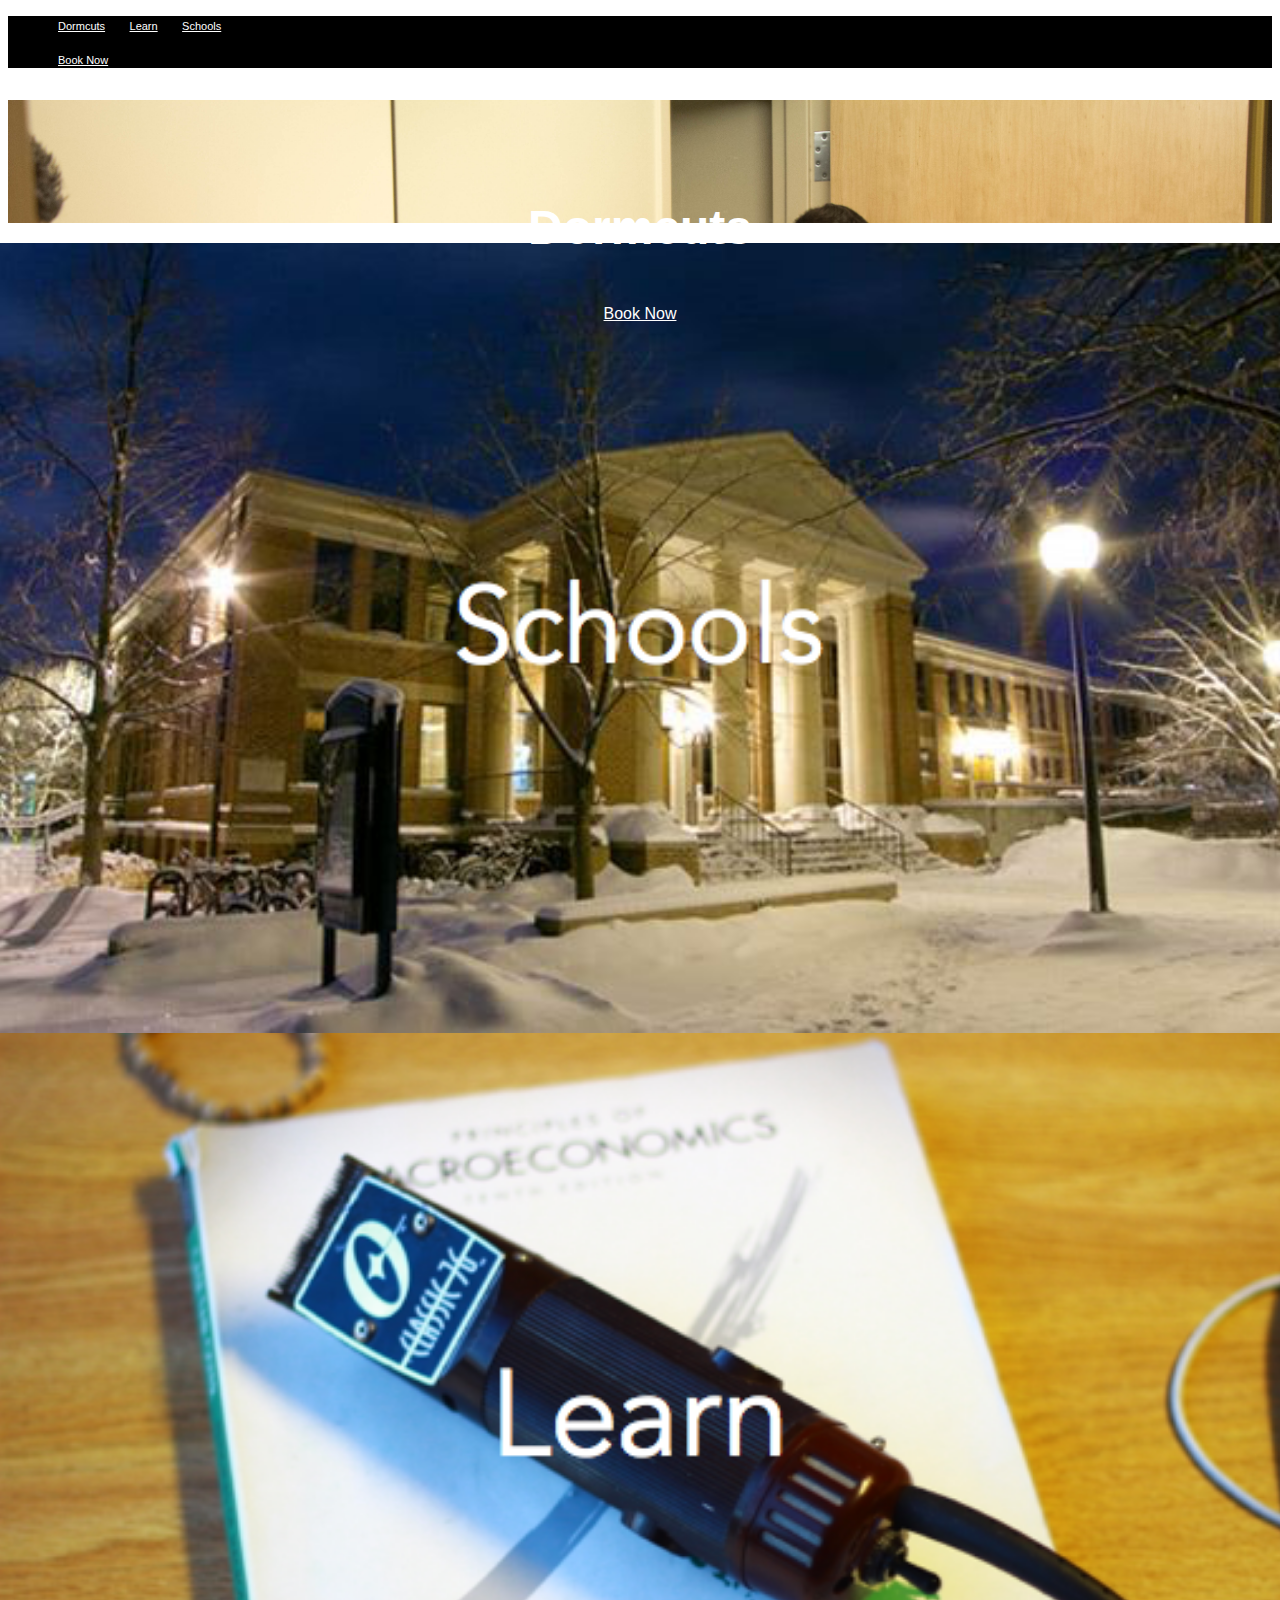
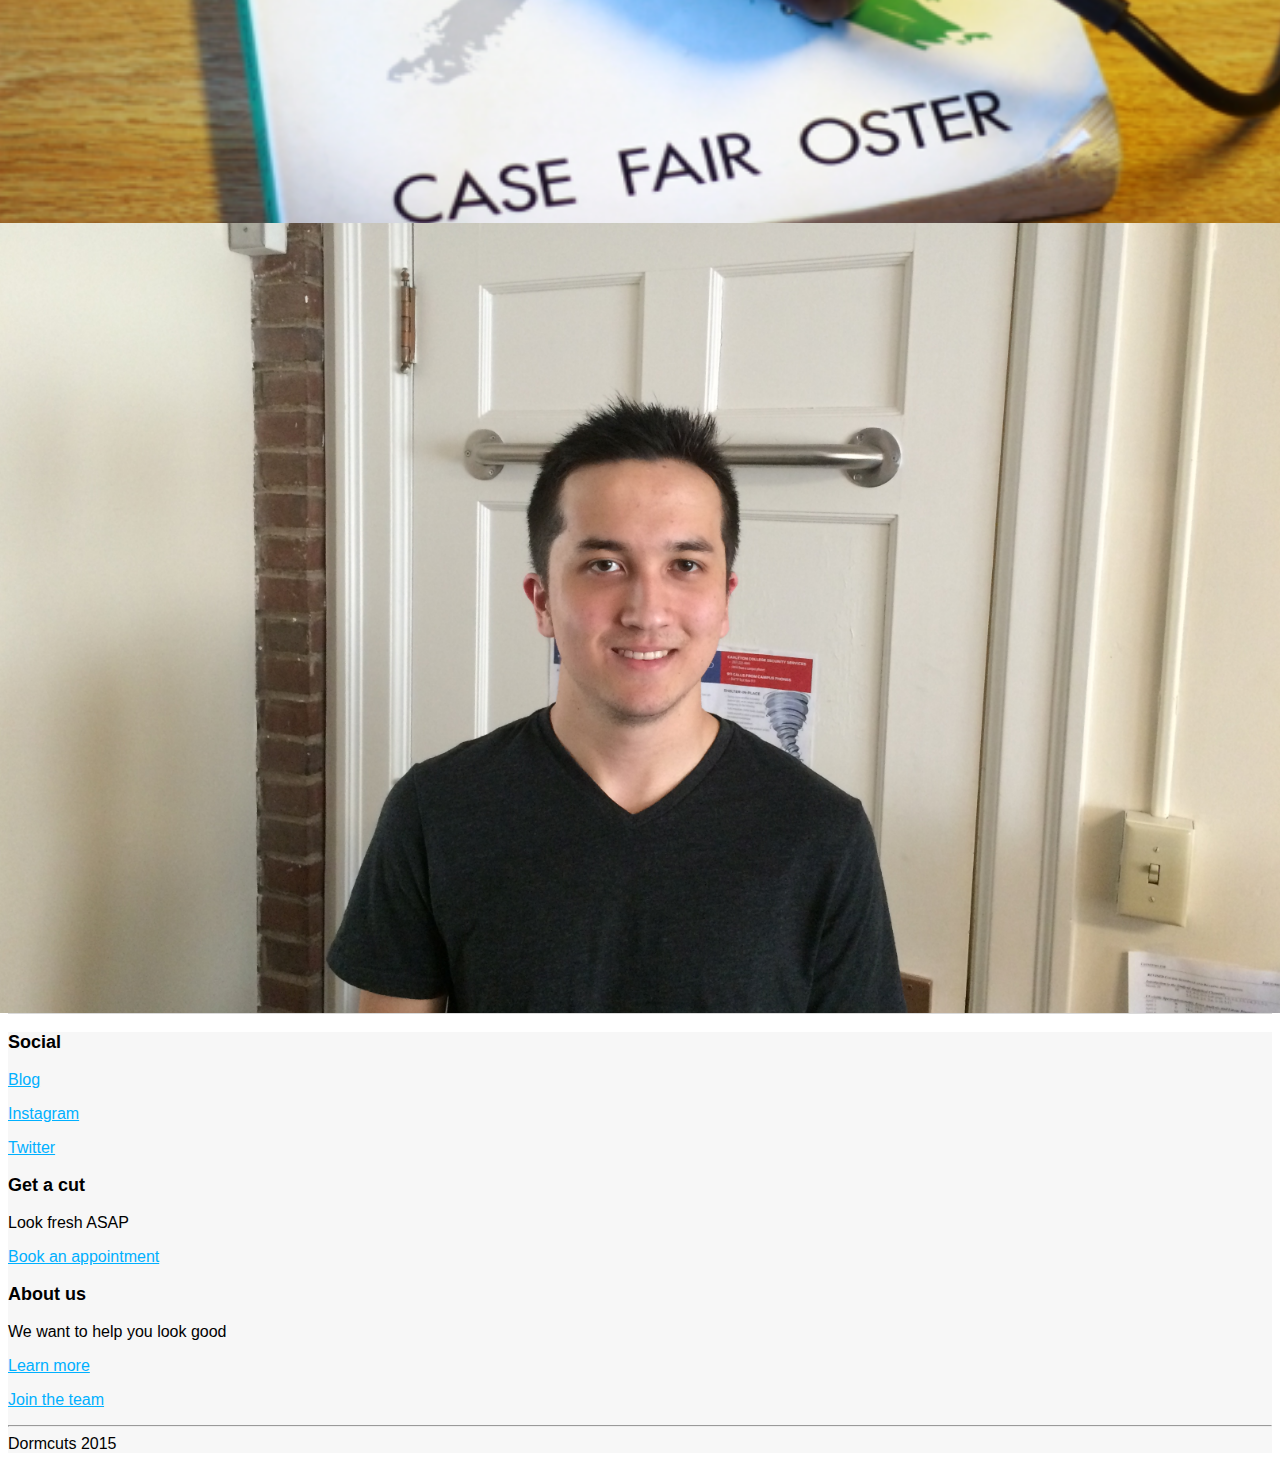
<file: index.html>
<!DOCTYPE html>
<html>

  <head>
    <link href="http://s3.amazonaws.com/codecademy-content/courses/ltp/css/shift.css" rel="stylesheet">

    <link rel="stylesheet" href="http://s3.amazonaws.com/codecademy-content/courses/ltp/css/bootstrap.css">
    <link rel="stylesheet" href="main.css">
    <link href='http://fonts.googleapis.com/css?family=Open+Sans' rel='stylesheet' type='text/css'>

  </head>

  <body>
    <div class="nav">
      <div class="container">
        <ul class="pull-left">
          <li><a href="/">Dormcuts</a></li>
          <li><a href="/learn/">Learn</a></li>
          <li><a href="/schools/">Schools</a></li>
        </ul>
        <ul class="pull-right">
          <li><a href="/book/">Book Now</a></li>
        </ul>
      </div>
    </div>

    <div class="jumbotron">
      <div class="container">
        <p>
          <h1>Dormcuts</h1>
          <br>
          <center>  <a type="button" class="btn-sm btn-primary" href="/book">Book Now</a> </center>
        </div>
        </p>
    </div>

    <div class="neighborhood-guides">
        <div>
          <div class="row">
            <div class="col-md-4">
              <div class="img" style="background-image: url('/assets/school.png');"></div>
            </div>
            <div class="col-md-4">
              <div class="img" style="background-image: url('/assets/learn.png');"></div>
            </div>
            <div class="col-md-4">
              <div class="img" style="background-image: url('/assets/shoes.jpg');"></div>
            </div>
          </div>
        </div>
    </div>

    <div class="learn-more">
	  <div class="container">
		<div class="row">
	      <div class="col-md-4">
			<h3>Social</h3>
			<p><a href="#">Blog</a></p>
      <p><a href="http://instagram.com/dormcuts">Instagram</a></p>
      <p><a href="http://twitter.com/dormcuts">Twitter</a></p>
	      </div>
		  <div class="col-md-4">
			<h3>Get a cut</h3>
			<p>Look fresh ASAP</p>
			<p><a href="#">Book an appointment</a></p>
		  </div>
		  <div class="col-md-4">
			<h3>About us</h3>
			<p>We want to help you look good</p>
			<p><a href="#">Learn more</a></p>
      <p>
        <a href="#">Join the team</a>
      </p>
		  </div>
	    </div>
	  </div>
    <footer class="container">
        <div class="row">
          <hr>
            <div class="col-lg-12">
                Dormcuts 2015
            </div>
        </div>
    </footer>
	</div>

  </body>
</html>
</file>
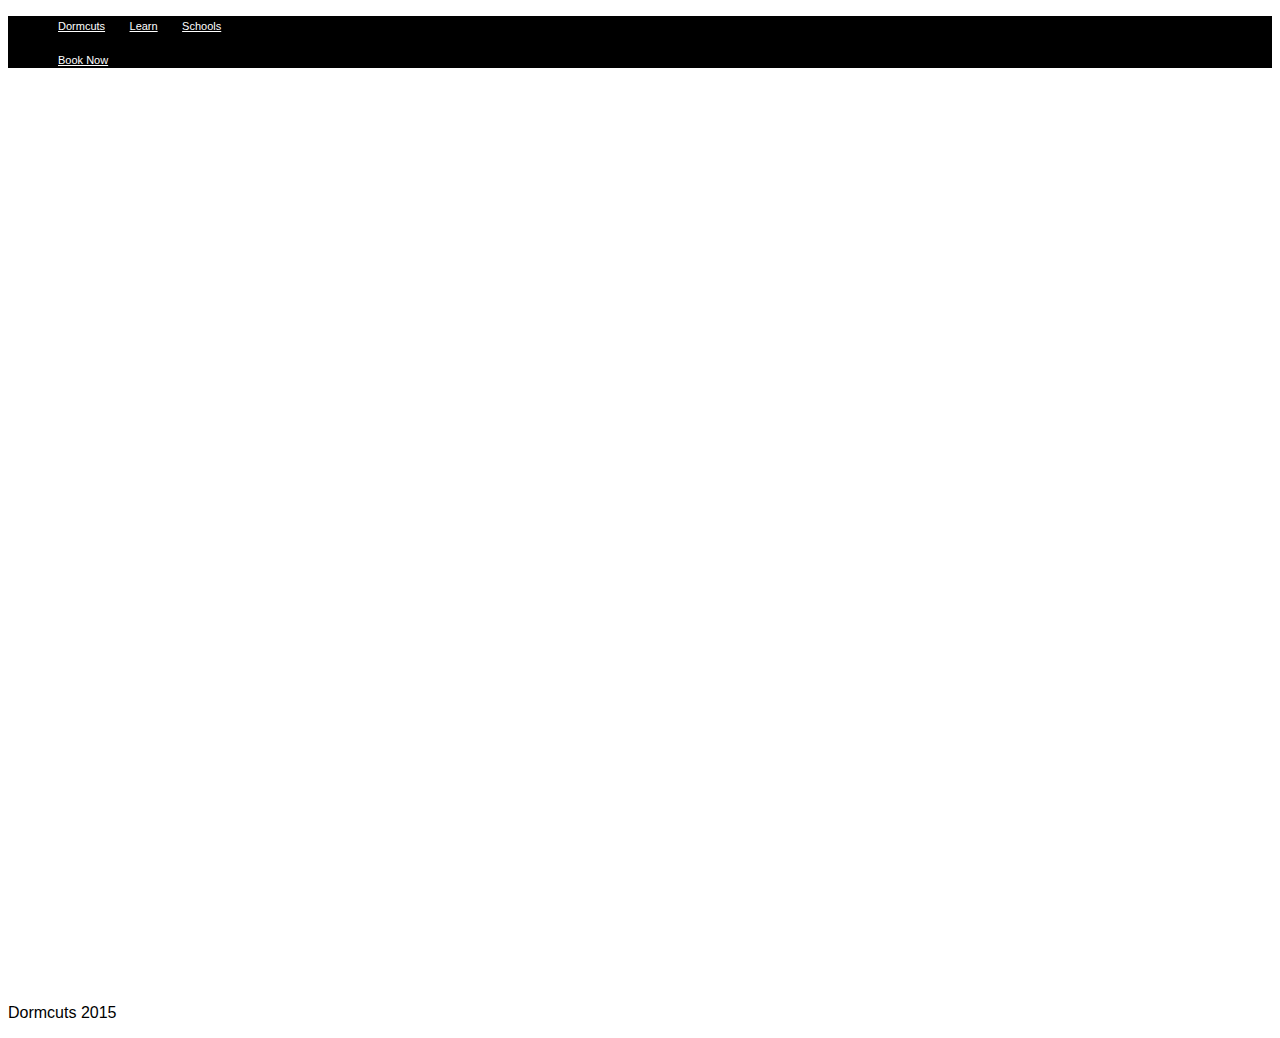
<file: book/index.html>
<!DOCTYPE html>
<html>

  <head>
    <link href="http://s3.amazonaws.com/codecademy-content/courses/ltp/css/shift.css" rel="stylesheet">

    <link rel="stylesheet" href="http://s3.amazonaws.com/codecademy-content/courses/ltp/css/bootstrap.css">
    <link rel="stylesheet" href="/main.css">

  </head>

  <body>
    <div class="nav">
      <div class="container">
        <ul class="pull-left">
          <li><a href="/">Dormcuts</a></li>
          <li><a href="/browse/">Learn</a></li>
          <li><a href="/browse/">Schools</a></li>
        </ul>
        <ul class="pull-right">
          <li><a href="/book">Book Now</a></li>
        </ul>
      </div>
    </div>
    <div class="container">
      <iframe id="schedulista-widget-00" src="https://www.schedulista.com/schedule/dormcuts?mode=widget" allowtransparency="true" frameborder="0" scrolling="no" width="100%" height="900px"></iframe><script id="schedulista-widget-script-00" type="text/javascript" src="https://www.schedulista.com/schedule/dormcuts/widget.js"></script>
      <footer>
          <div class="row">
              <div class="col-lg-12">
                  <p>Dormcuts 2015</p>
              </div>
          </div>
      </footer>
    </div>
  </body>
</html>
</file>
<file: main.css>
.nav {
  background-color: black;
}

.nav a {
  color: white;
  font-size: 11px;
  padding: 14px 10px;
}
.carousel-inner > .item > img,
.carousel-inner > .item > a > img {
    width: 50%;
    margin: auto;
}

.nav li {
  display: inline;
}

.jumbotron {
  background-image:url("/assets/matt-haircut.jpg");
  height: 70%;
  background-repeat: no-repeat;
  background-size: cover;
}

.jumbotron .container {
  position: relative;
  top:100px;
}

.jumbotron h1 {
  color: #fff;
  font-size: 48px;
  font-weight: bold;
  text-align: center;
}

.jumbotron p {
  font-size: 20px;
  color: #fff;
  text-align: center;
}

.jumbotron a {
  color: #fff;
  text-align: center;
}

.learn-more {
  background-color: #f7f7f7;
}

.learn-more h3 {
  font-size: 18px;
  font-weight: bold;
}

.learn-more a {
  color: #00b0ff;
}

.neighborhood-guides {
    background-color: #efefef;
    border-bottom: 1px solid #dbdbdb;
}

.neighborhood-guides h2 {
    color: #393c3d;
    font-size: 24px
}

.neighborhood-guides p {
    margin-bottom: 13px;
    font-size: 15px
}

body {
  font-family: 'Avenir', sans-serif;
}

.img {
  margin-right: -15px;
  margin-left: -15px;
  padding-bottom: 62.5%;
  background-position: 50% 50%;
  background-repeat: no-repeat;
  background-size: cover;
  opacity: 1.0;
  filter: alpha(opacity=100); /* For IE8 and earlier */
}

.img:hover {
    opacity: .4;
    filter: alpha(opacity=40); /* For IE8 and earlier */
}
</file>
